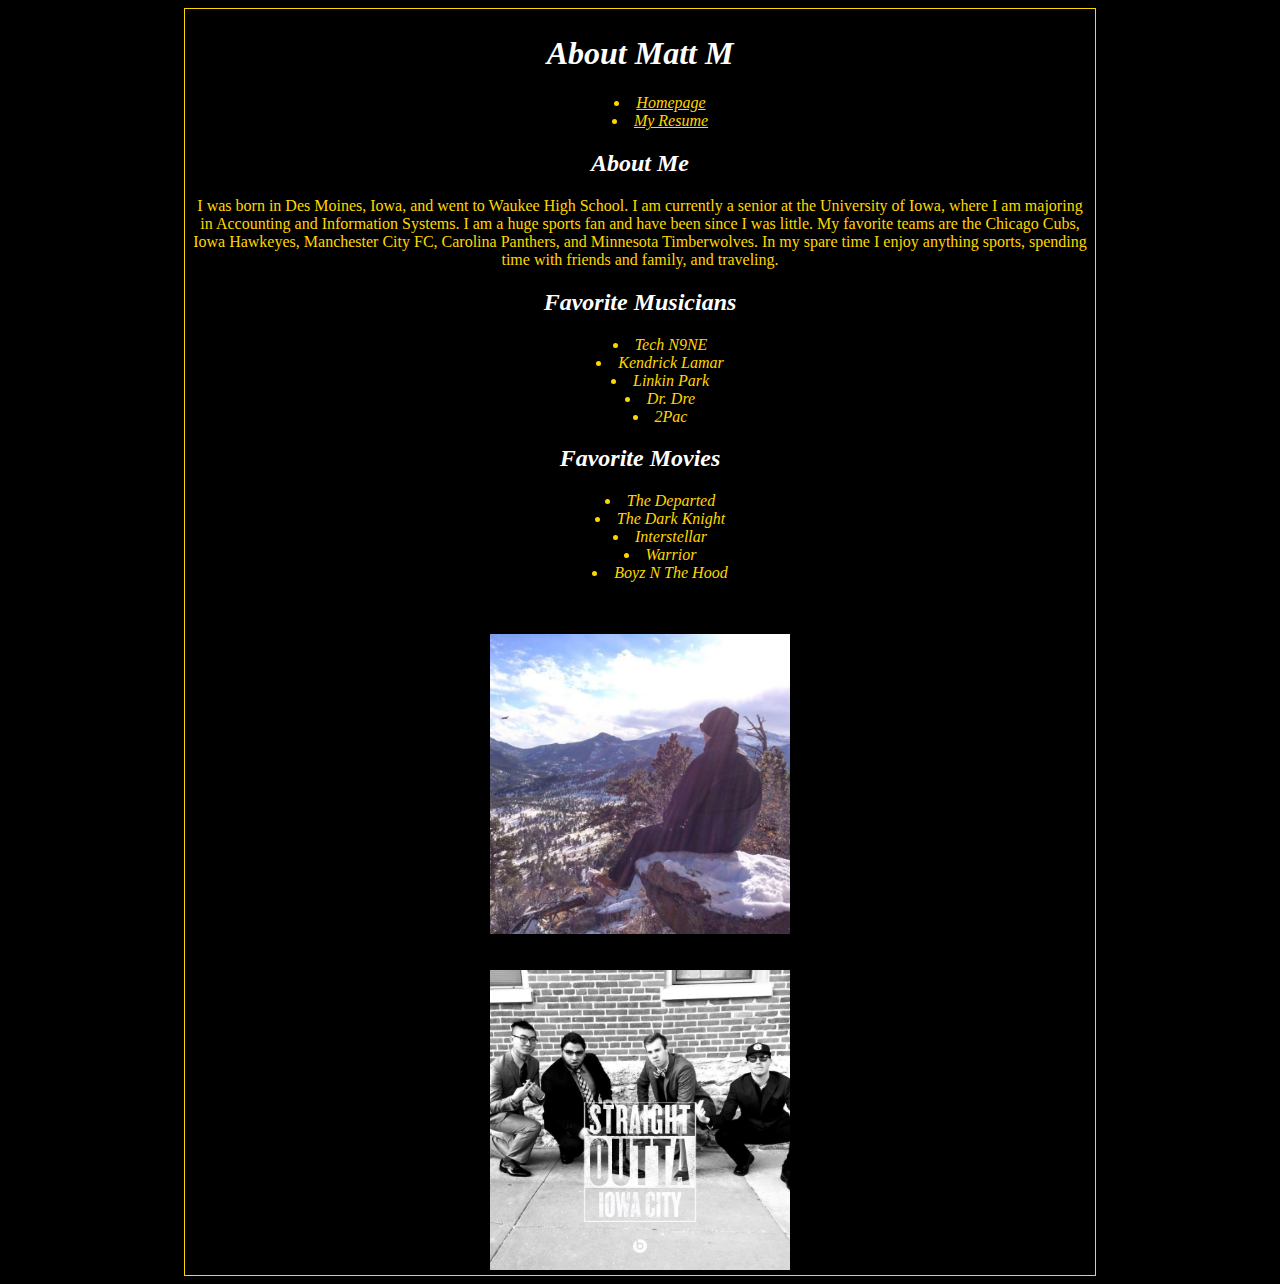
<file: index.html>
<!DOCTYPE html> 
<html lang="en">  
 
<head> 
	<meta charset="utf-8">
		<title>Matt M's Site</title> 
		<link rel="stylesheet" type="text/css" href="style.css" />
</head>  
 
<body>  
<div class="home">
 <header> 		
	<h1>About Matt M</h1> 
		<nav> 
			<ul id="list"> 
			<li> 
 					<a id="home" href="./index.html">Homepage</a> 
 				</li> 
 				<li> 
 					<a id="resume" href="./resume.html">My Resume</a> 
 				</li> 
 			</ul> 
 		</nav> 
 	</header> 
 		<h2>About Me</h2> 
 			<p>I was born in Des Moines, Iowa, and went to Waukee High School. I am currently a senior  
 				at the University of Iowa, where I am majoring in Accounting and Information Systems. 
 				I am a huge sports fan and have been since I was little. My favorite teams are the Chicago 
 				Cubs, Iowa Hawkeyes, Manchester City FC, Carolina Panthers, and Minnesota Timberwolves. In 
 				my spare time I enjoy anything sports, spending time with friends and family, and traveling.</p> 
 		<h2>Favorite Musicians</h2> 
 		<ul> 
 			<li><a>Tech N9NE</a></li> 
 			<li><a>Kendrick Lamar</a></li> 
 			<li><a>Linkin Park</a></li> 
 			<li><a>Dr. Dre</a></li> 
 			<li><a>2Pac</a></li> 
 		</ul> 
 		<h2>Favorite Movies</h2> 
 		<ul> 
 			<li><a>The Departed</a></li> 
 			<li><a>The Dark Knight</a></li> 
 			<li><a>Interstellar</a></li> 
 			<li><a>Warrior</a></li> 
 			<li><a>Boyz N The Hood</a></li> 
 		</ul>	 
 			<br><br> 
 		<img class="displayed" alt="Estes Park Trip" title="Estes Park Trip" src="./Pic1.png" width="300" height="300" />
 		<br><br> 
 		<img class="displayed" alt="Iowa City" title="Iowa City" src="./Pic2.png" width="300" height="300" />
 		 
 	</div>
 </body>
</html>
</file>
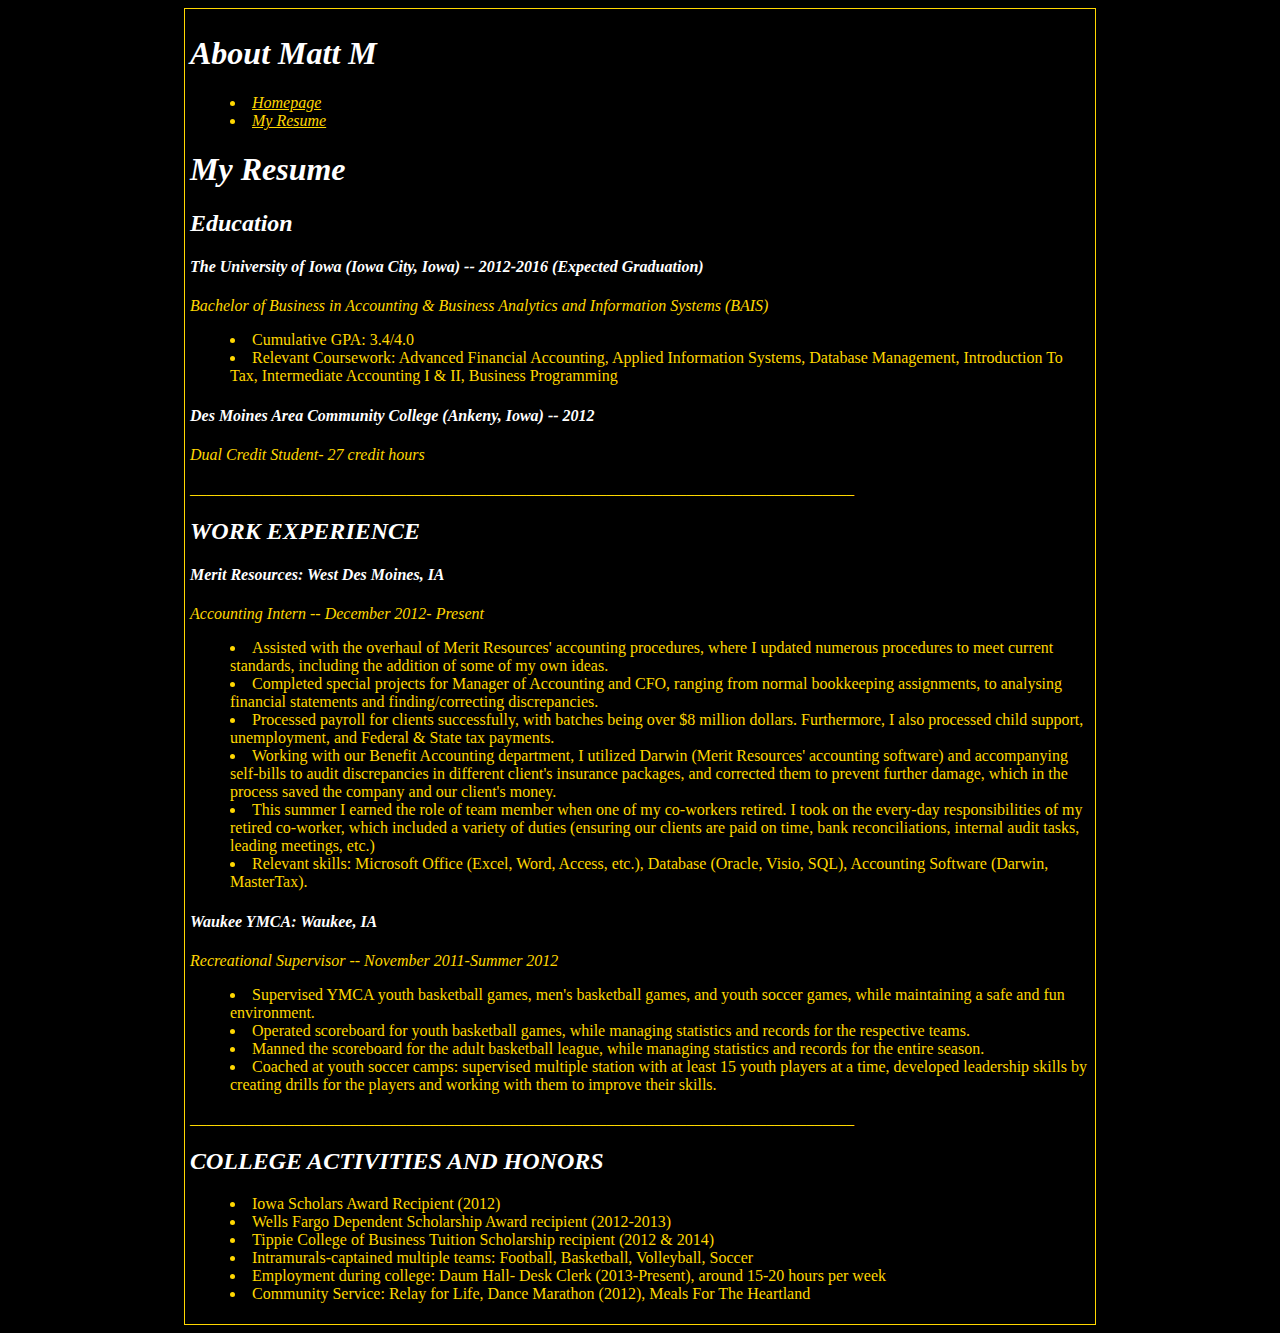
<file: resume.html>
<!DOCTYPE html> 
 <html lang="en">  
 
 <head> 
    <meta charset="utf-8"> 
    <title>Matt M's Resume</title>
	<link rel="stylesheet" type="text/css" href="style.css" />
 </head>  
 
 <body>  
 <div class="resume1">
 <header> 
 		<h1>About Matt M</h1> 
 		<nav> 
 			<ul id="list"> 
 				<li> 
 					<a id="home" href="./index.html">Homepage</a> 
 				</li> 
 				<li> 
 					<a id="resume" href="./resume.html">My Resume</a> 
					</li> 
 			</ul> 
 		</nav> 
 	</header> 
 <h1>My Resume</h1>

 	<h2>Education</h2> 
 		<h4>The University of Iowa (Iowa City, Iowa) -- 2012-2016 (Expected Graduation)</h4> 
 			<a>Bachelor of Business in Accounting & Business Analytics and Information Systems (BAIS)</a> 
 			<ul> 
 				<li>Cumulative GPA: 3.4/4.0</li> 
 				<li>Relevant Coursework: Advanced Financial Accounting, Applied Information Systems, Database Management, Introduction To Tax, Intermediate Accounting I & II, Business Programming</li> 
 			</ul> 
 		<h4>Des Moines Area Community College (Ankeny, Iowa) -- 2012</h4> 
 			<a>Dual Credit Student- 27 credit hours</a> 
 			<p>___________________________________________________________________________________</p> 
 	<h2>WORK EXPERIENCE</h2>		 
 		<h4>Merit Resources: West Des Moines, IA</h4> 
 			<a>Accounting Intern -- December 2012- Present</a> 
 			<ul> 
 				<li>Assisted with the overhaul of Merit Resources' accounting procedures, where I updated numerous procedures to meet current standards, including the addition of some of my own ideas.</li> 
 				<li>Completed special projects for Manager of Accounting and CFO, ranging from normal bookkeeping assignments, to analysing financial statements and finding/correcting discrepancies.</li> 
 				<li>Processed payroll for clients successfully, with batches being over $8 million dollars. Furthermore, I also processed child support, unemployment, and Federal & State tax payments.</li> 
 				<li>Working with our Benefit Accounting department, I utilized Darwin (Merit Resources' accounting software) and accompanying self-bills to audit discrepancies in different client's insurance packages, and corrected them to prevent further damage, which in the process saved the company and our client's money.</li> 
 				<li>This summer I earned the role of team member when one of my co-workers retired. I took on the every-day responsibilities of my retired co-worker, which included a variety of duties (ensuring our clients are paid on time, bank reconciliations, internal audit tasks, leading meetings, etc.)</li> 
 				<li>Relevant skills: Microsoft Office (Excel, Word, Access, etc.), Database (Oracle, Visio, SQL), Accounting Software (Darwin, MasterTax).</li> 
 			</ul> 
 		<h4>Waukee YMCA: Waukee, IA</h4> 
 			<a>Recreational Supervisor -- November 2011-Summer 2012</a>			 
 			<ul>	 
 				<li>Supervised YMCA youth basketball games, men's basketball games, and youth soccer games, while maintaining a safe and fun environment.</li> 
 				<li>Operated scoreboard for youth basketball games, while managing statistics and records for the respective teams.</li> 
 				<li>Manned the scoreboard for the adult basketball league, while managing statistics and records for the entire season.</li> 
 				<li>Coached at youth soccer camps: supervised multiple station with at least 15 youth players at a time, developed leadership skills by creating drills for the players and working with them to improve their skills.</li> 
 			</ul> 
 			<p>___________________________________________________________________________________</p> 
 	<h2>COLLEGE ACTIVITIES AND HONORS</h2>	 
 			<ul> 
 <li>Iowa Scholars Award Recipient (2012)</li> 
 <li>Wells Fargo Dependent Scholarship Award recipient (2012-2013)</li> 
 <li>Tippie College of Business Tuition Scholarship recipient (2012 & 2014)</li> 
 <li>Intramurals-captained multiple teams: Football, Basketball, Volleyball, Soccer</li> 
 <li>Employment during college: Daum Hall- Desk Clerk (2013-Present), around 15-20 hours per week</li> 
 <li>Community Service: Relay for Life, Dance Marathon (2012), Meals For The Heartland</li> 
 			</ul> 
</div>
 </body>  
 
</html>
</file>
<file: style.css>
body {background: black; font-family:"CG Omega";}
h1 {font-weight: bold; font-style:italic; color:white}
h2 {font-weight: bold; font-style:italic; color:white}
h4 {font-weight: bold; font-style:italic; color:white}	
p {color:Gold}
ul {color:Gold; list-style-position: inside;}
a {color:Gold; font-style: italic;}
	
	img.displayed {
		display: block;
		margin-left: auto;
	margin-right: auto}
	


.resume1 {width: 900px;
	margin: 0 auto 0 auto;
	padding: 5px;
	border:1px solid gold;
	text-align: left;
}

.home {text-align: center;
		width:900px;
		margin: 0 auto 0 auto;
		padding: 5px;
		border: 1px solid gold;
		}
</file>
